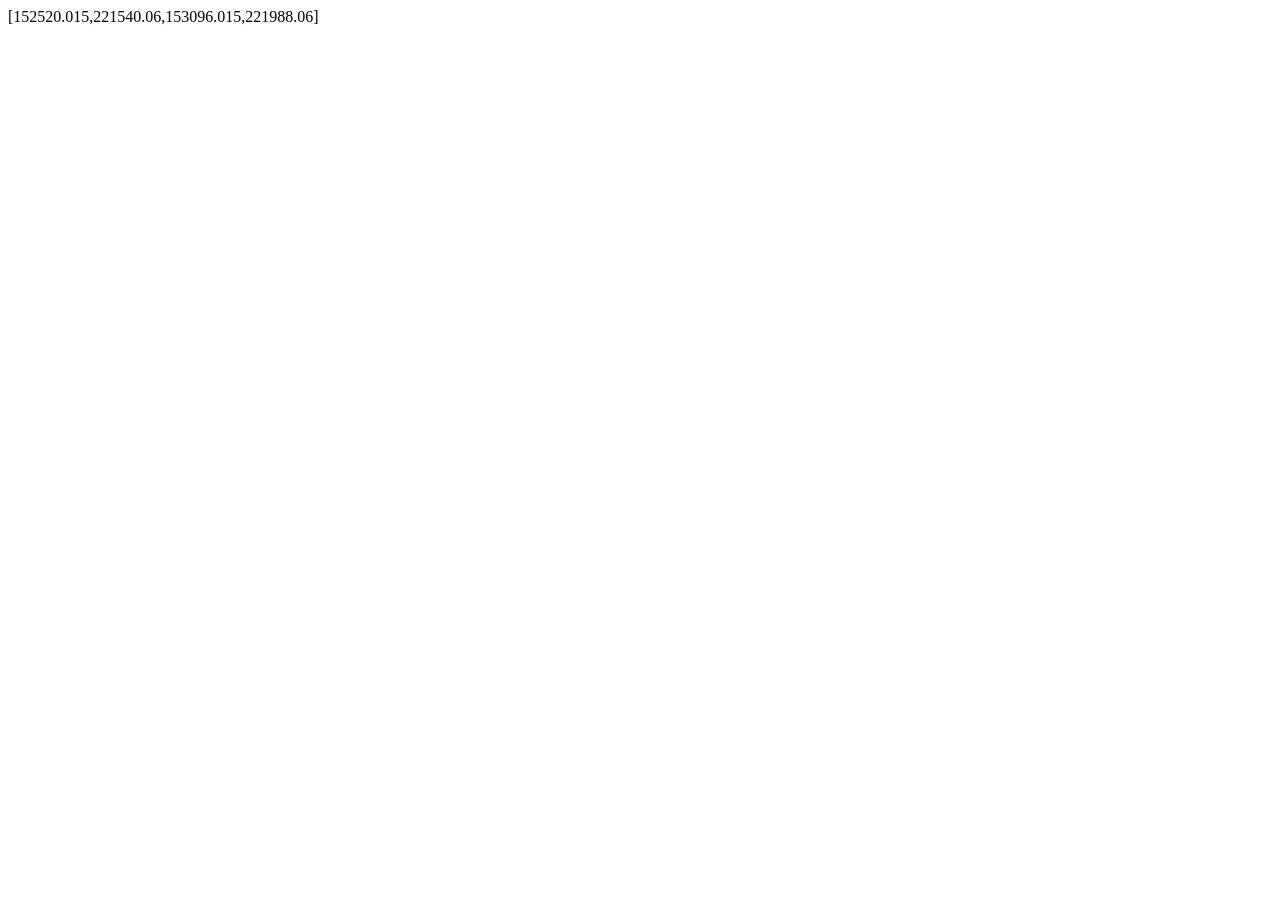
<file: tileArea.html>
<html>
	<body>
		<script>
			var tiles = [
[152520.015,221540.06,152584.015,221604.06],[
152520.015,221604.06,152584.015,221668.06],[
152520.015,221668.06,152584.015,221732.06],[
152520.015,221732.06,152584.015,221796.06],[
152520.015,221796.06,152584.015,221860.06],[
152520.015,221860.06,152584.015,221924.06],[
152520.015,221924.06,152584.015,221988.06],[
152584.015,221540.06,152648.015,221604.06],[
152584.015,221604.06,152648.015,221668.06],[
152584.015,221668.06,152648.015,221732.06],[
152584.015,221732.06,152648.015,221796.06],[
152584.015,221796.06,152648.015,221860.06],[
152584.015,221860.06,152648.015,221924.06],[
152584.015,221924.06,152648.015,221988.06],[
152648.015,221540.06,152712.015,221604.06],[
152648.015,221604.06,152712.015,221668.06],[
152648.015,221668.06,152712.015,221732.06],[
152648.015,221732.06,152712.015,221796.06],[
152648.015,221796.06,152712.015,221860.06],[
152648.015,221860.06,152712.015,221924.06],[
152648.015,221924.06,152712.015,221988.06],[
152712.015,221540.06,152776.015,221604.06],[
152712.015,221604.06,152776.015,221668.06],[
152712.015,221668.06,152776.015,221732.06],[
152712.015,221732.06,152776.015,221796.06],[
152712.015,221796.06,152776.015,221860.06],[
152712.015,221860.06,152776.015,221924.06],[
152712.015,221924.06,152776.015,221988.06],[
152776.015,221540.06,152840.015,221604.06],[
152776.015,221604.06,152840.015,221668.06],[
152776.015,221668.06,152840.015,221732.06],[
152776.015,221732.06,152840.015,221796.06],[
152776.015,221796.06,152840.015,221860.06],[
152776.015,221860.06,152840.015,221924.06],[
152776.015,221924.06,152840.015,221988.06],[
152840.015,221540.06,152904.015,221604.06],[
152840.015,221604.06,152904.015,221668.06],[
152840.015,221668.06,152904.015,221732.06],[
152840.015,221732.06,152904.015,221796.06],[
152840.015,221796.06,152904.015,221860.06],[
152840.015,221860.06,152904.015,221924.06],[
152840.015,221924.06,152904.015,221988.06],[
152904.015,221540.06,152968.015,221604.06],[
152904.015,221604.06,152968.015,221668.06],[
152904.015,221668.06,152968.015,221732.06],[
152904.015,221732.06,152968.015,221796.06],[
152904.015,221796.06,152968.015,221860.06],[
152904.015,221860.06,152968.015,221924.06],[
152904.015,221924.06,152968.015,221988.06],[
152968.015,221540.06,153032.015,221604.06],[
152968.015,221604.06,153032.015,221668.06],[
152968.015,221668.06,153032.015,221732.06],[
152968.015,221732.06,153032.015,221796.06],[
152968.015,221796.06,153032.015,221860.06],[
152968.015,221860.06,153032.015,221924.06],[
152968.015,221924.06,153032.015,221988.06],[
153032.015,221540.06,153096.015,221604.06],[
153032.015,221604.06,153096.015,221668.06],[
153032.015,221668.06,153096.015,221732.06],[
153032.015,221732.06,153096.015,221796.06],[
153032.015,221796.06,153096.015,221860.06],[
153032.015,221860.06,153096.015,221924.06],[
153032.015,221924.06,153096.015,221988.06]
			];
var min1 = null;
var min2 = null;
var max1 = null;
var max2 = null;
for (var i = 0; i < tiles.length; i++) {
	var tile = tiles[i];
	var min02 = Math.min(tile[0], tile[2]);
	var max02 = Math.max(tile[0], tile[2]);
	min1 = min1 == null ? min02 : Math.min(min1, min02);
	max1 = max1 == null ? max02 : Math.max(max1, max02);
	var min13 = Math.min(tile[1], tile[3]);
	var max13 = Math.max(tile[1], tile[3]);
	min2 = min2 == null ? min13 : Math.min(min2, min13);
	max2 = max2 == null ? max13 : Math.max(max2, max13);
}
document.write('[' + [min1, min2, max1, max2].join(',') + ']');
		</script>
	</body>
</html>
</file>
